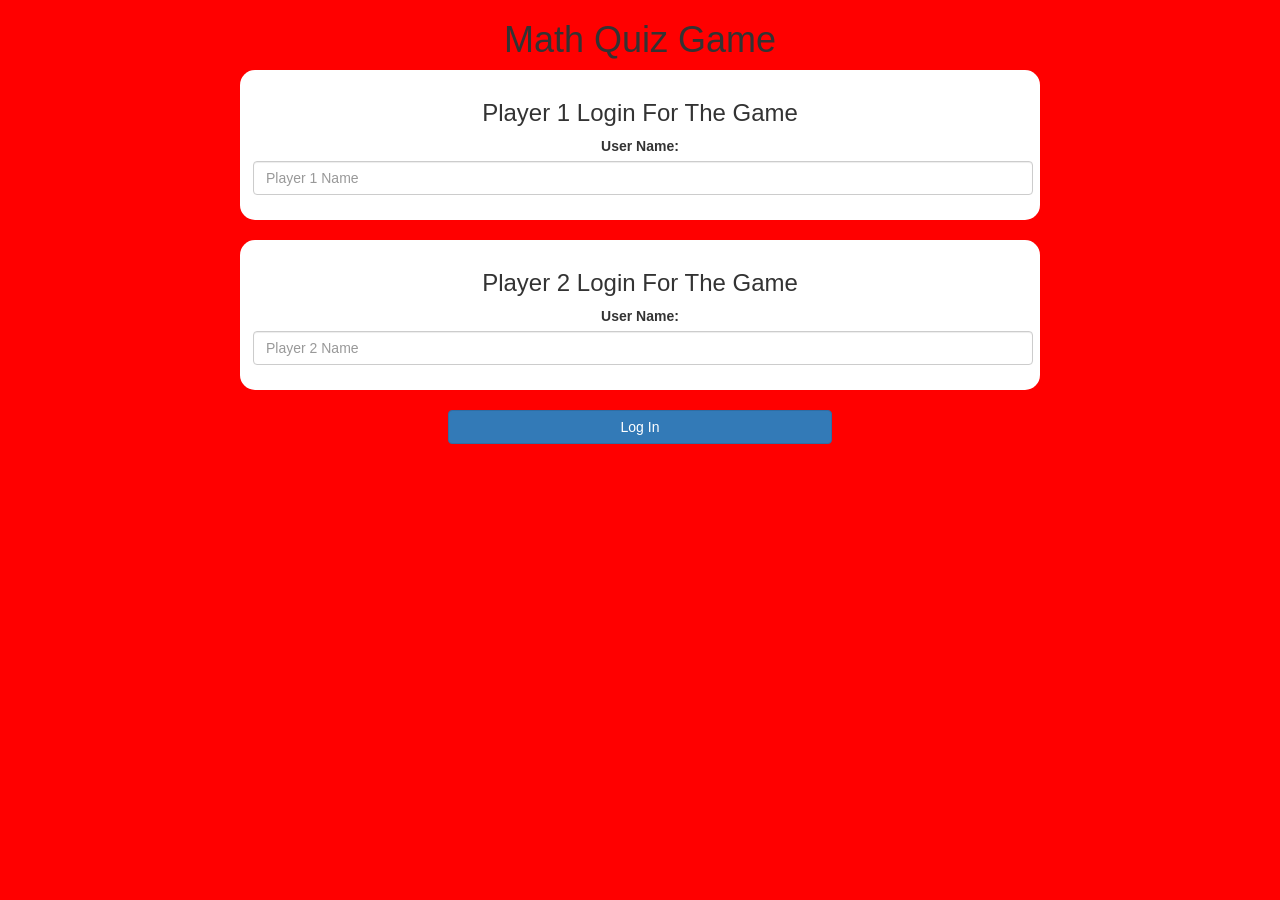
<file: index.html>
<!DOCTYPE html>
<html>
<head>
	<title>Guess The Word</title>

<meta name="viewport" content="width=device-width, initial-scale=1">
<link rel="stylesheet" href="https://maxcdn.bootstrapcdn.com/bootstrap/3.4.0/css/bootstrap.min.css">
<script src="https://ajax.googleapis.com/ajax/libs/jquery/3.4.1/jquery.min.js"></script>
<script src="https://maxcdn.bootstrapcdn.com/bootstrap/3.4.0/js/bootstrap.min.js"></script>

<link rel="stylesheet" type="text/css" href="game.css">

<script src="game_login.js"></script>
</head>
<body>
<center>
	<h1>Math Quiz Game</h1>
	<div class="col-lg-4 col-sm-8 col-xs-11 login_div1">
		<h3>Player 1 Login For The Game</h3>
		<label>User Name:</label>
		<input type="text" id="player1_name" class="form-control" placeholder="Player 1 Name">
	</div>
	<br>
	<div class="col-lg-4 col-sm-8 col-xs-11 login_div2">
		<h3>Player 2 Login For The Game</h3>
		<label>User Name:</label>
		<input type="text" id="player2_name" class="form-control" placeholder="Player 2 Name">
	</div>
	<br>
	<button style="width: 30%;" onclick="addUser()" class="btn btn-primary">Log In</button>
	
</center>

</body>
</html>
</file>
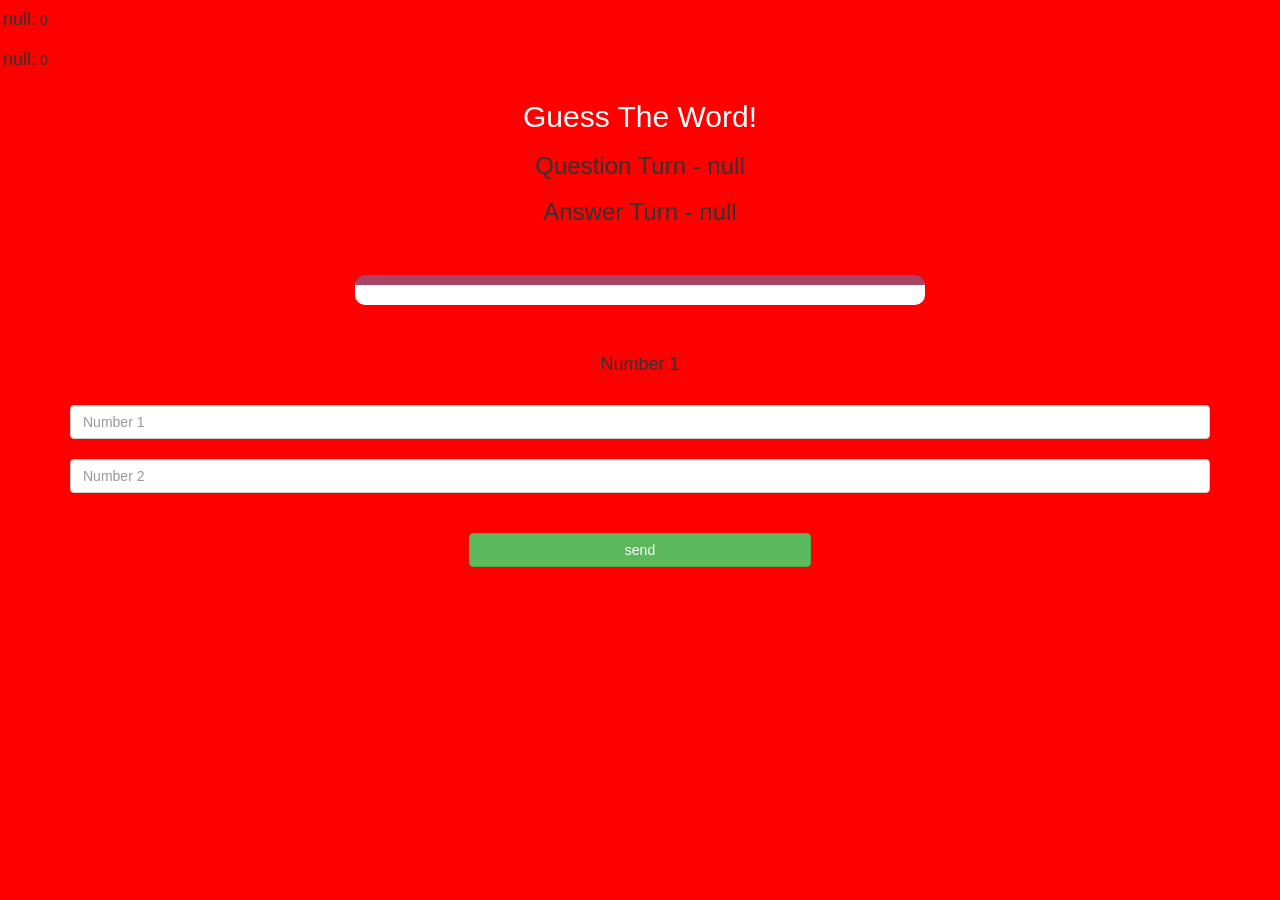
<file: game_page.html>
<!DOCTYPE html>
<html>
<head>
	<title>Guess The Word</title>

<meta name="viewport" content="width=device-width, initial-scale=1">
<link rel="stylesheet" href="https://maxcdn.bootstrapcdn.com/bootstrap/3.4.0/css/bootstrap.min.css">
<script src="https://ajax.googleapis.com/ajax/libs/jquery/3.4.1/jquery.min.js"></script>
<script src="https://maxcdn.bootstrapcdn.com/bootstrap/3.4.0/js/bootstrap.min.js"></script>

<link rel="stylesheet" type="text/css" href="game.css">
</head>
<body>
<h4 id="player1_name"></h4>
<span id="player1_score"></span>
<br>
<h4 id="player2_name"></h4>
<span id="player2_score"></span>
<div class="container">
        <center>
            <h2 style="color: white;">Guess The Word!</h2>
            <h3 id="player_question"></h3>
            <h3 id="player_answer"></h3>
            <br>
            <br>
            <div id="output" class="col-lg-6"></div>
            <br>
            <br>
            <h4>Number 1</h4>
            <br>
            <input type="text" class="form-control" id="number_1" placeholder="Number 1">
            <br>
            <input type="text" class="form-control" id="number_2" placeholder="Number 2">
            <br>
            <br>
            <button style="width: 30%;" onclick="send()" class="btn btn-success">send</button>
        </center>
</div>

<script src="game_page.js"></script>
</body>
</html>
</file>
<file: game.css>
body
{
	background: red;
}

	.login_div1 , .login_div2
	{
		background: white;
		padding: 10px;
		float: none;
		border-radius: 15px;
		width: 800px;
		height: 150px;
	}


#player1_name , #player2_name
{
	display: inline-block;
	margin-left: 3px;
}
#word
{
	width: 60%;
}
#word_display
{
	letter-spacing: 5px;
}
#output
{
background: white;
border-radius: 10px;
border-top: 10px solid #AA4465;
padding: 10px;
float: none;
text-align: left;
}
</file>
